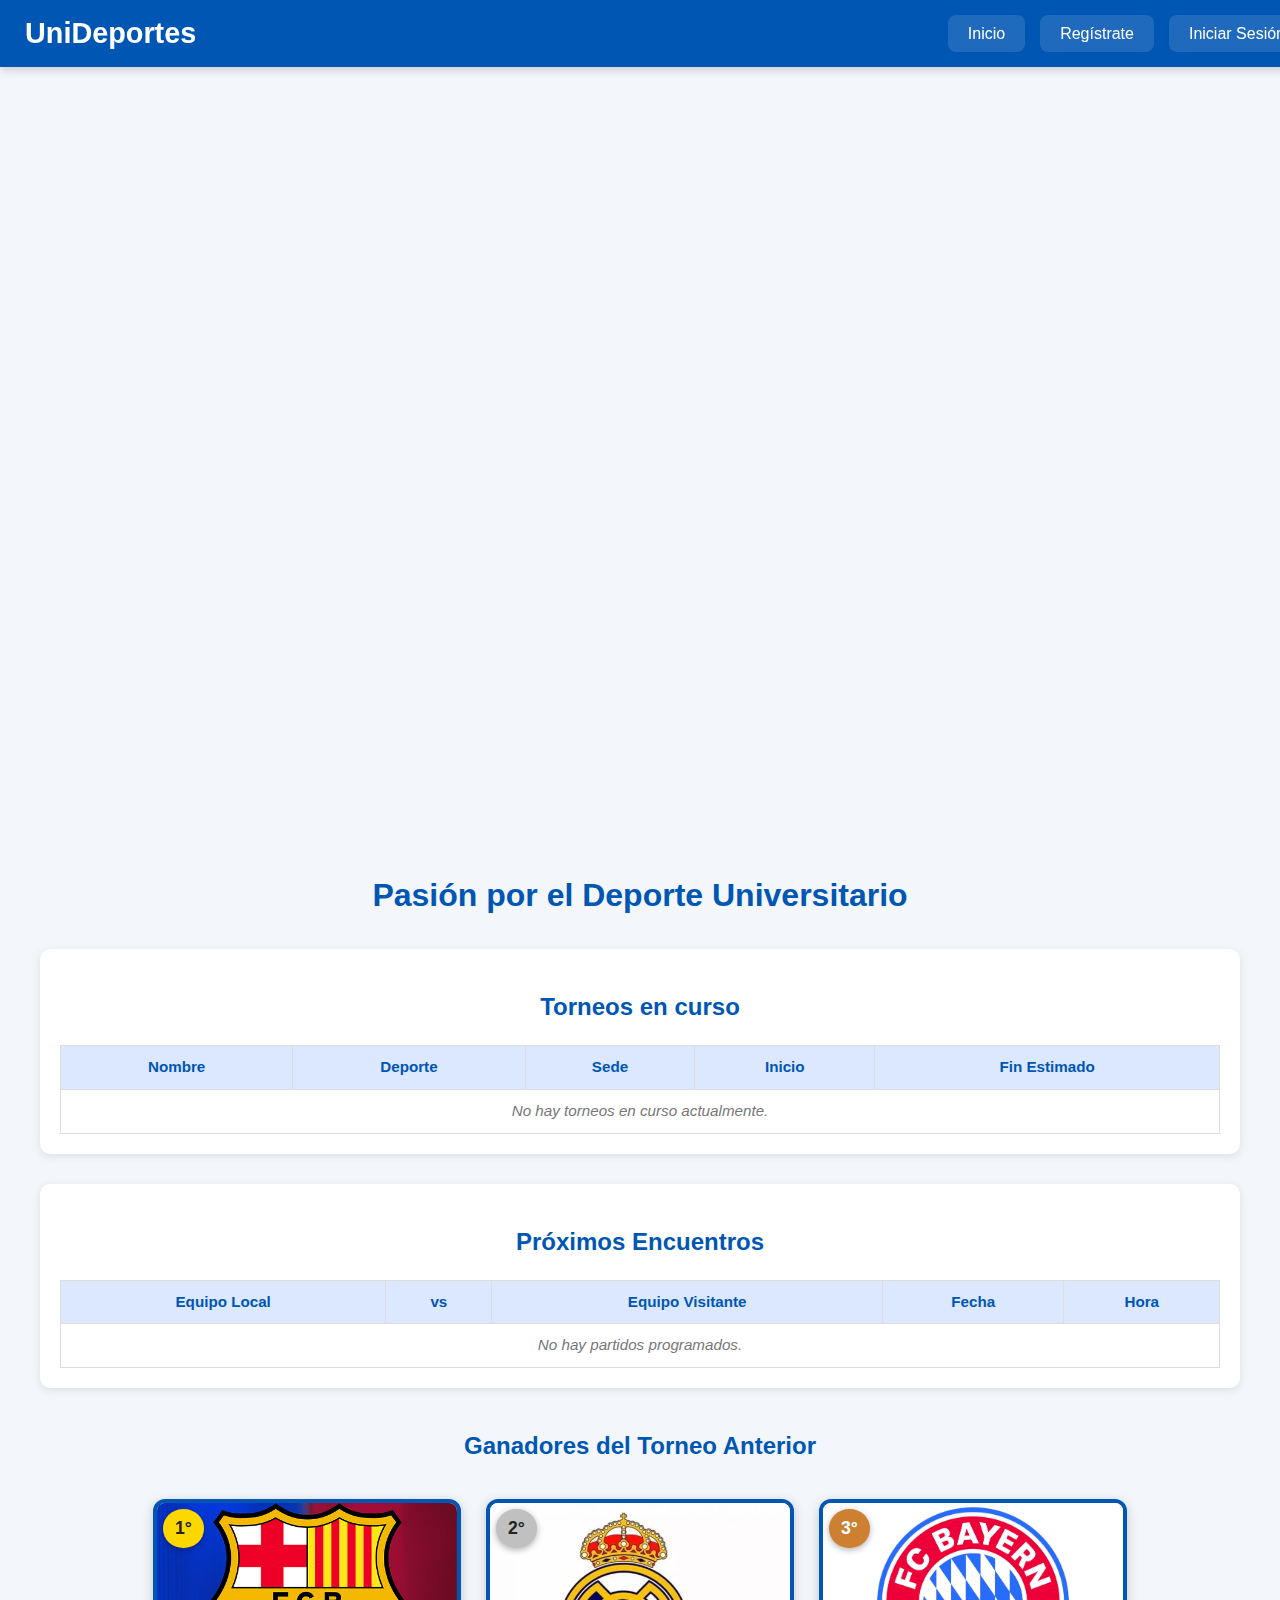
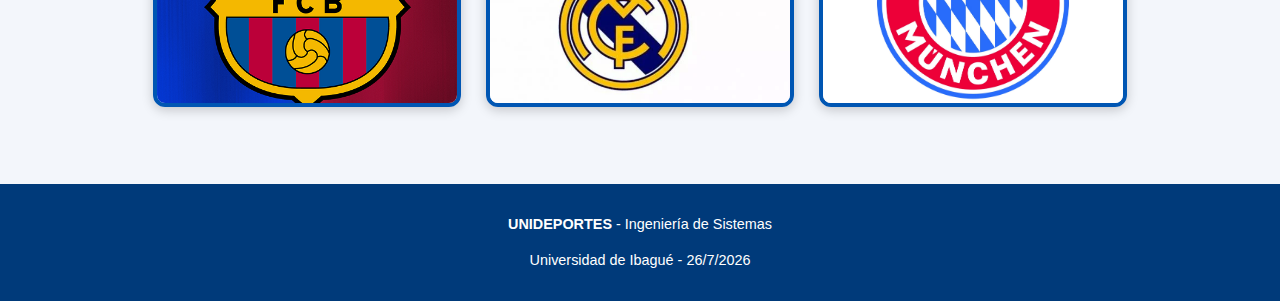
<file: index.html>
<!DOCTYPE html>

<html lang="es">
<head>
  <meta charset="UTF-8" />
  <meta name="viewport" content="width=device-width, initial-scale=1.0" />
  <title>UniDeportes</title>
  <link rel="stylesheet" href="estilos/principal.css" />
</head>

<body>
  <!-- Menú principal -->
  <nav class="menu-principal">
  <div class="logo">UniDeportes</div>
  <button class="menu-toggle" id="menu-toggle">&#9776;</button>
  <ul class="menu-lista" id="menu-lista">
    <li><a href="index.html">Inicio</a></li>
    <li><a href="estudiante/registro_estudiante.html">Regístrate</a></li>
    <li><a href="estudiante/login_estudiante.html">Iniciar Sesión</a></li>
  </ul>
</nav>


  <!-- Galería de encabezado -->

  <header class="galeria-principal">
    <div class="imagen-portada">
      <img src="imagenes/carrusel1.png" alt="Deporte universitario 1">
    </div>
    <div class="imagen-portada">
      <img src="imagenes/carrusel2.jpg" alt="Deporte universitario 2">
    </div>
    <div class="imagen-portada">
      <img src="imagenes/carrusel3.jpg" alt="Deporte universitario 3">
    </div>
  </header>

  <!-- Contenido -->

  <main class="contenido">
    <h1>Pasión por el Deporte Universitario</h1>


<section class="seccion">
  <h2>Torneos en curso</h2>
  <table class="tabla-datos">
    <thead>
      <tr>
        <th>Nombre</th>
        <th>Deporte</th>
        <th>Sede</th>
        <th>Inicio</th>
        <th>Fin Estimado</th>
      </tr>
    </thead>
    <tbody>
      <tr><td colspan="5" class="sin-datos">No hay torneos en curso actualmente.</td></tr>
    </tbody>
  </table>
</section>

<section class="seccion">
  <h2>Próximos Encuentros</h2>
  <table class="tabla-datos">
    <thead>
      <tr>
        <th>Equipo Local</th>
        <th>vs</th>
        <th>Equipo Visitante</th>
        <th>Fecha</th>
        <th>Hora</th>
      </tr>
    </thead>
    <tbody>
      <tr><td colspan="5" class="sin-datos">No hay partidos programados.</td></tr>
    </tbody>
  </table>
</section>

<!-- Galería de ganadores -->
<section class="galeria">
  <h2>Ganadores del Torneo Anterior</h2>
  <div class="imagenes-galeria">
    <div class="imagen-ganador primero">
      <img src="imagenes/ganadores/ganador1.jpg" alt="Equipo ganador 1" />
    </div>
    <div class="imagen-ganador segundo">
      <img src="imagenes/ganadores/ganador2.jpg" alt="Equipo ganador 2" />
    </div>
    <div class="imagen-ganador tercero">
      <img src="imagenes/ganadores/ganador3.jpg" alt="Equipo ganador 3" />
    </div>
  </div>
</section>


  </main>

  <footer>
    <p><strong>UNIDEPORTES</strong> - Ingeniería de Sistemas</p>
    <p>Universidad de Ibagué - <span id="fecha-actual"></span></p>
  </footer>

  <script src="scripts/principal.js"></script>

</body>
</html>
</file>
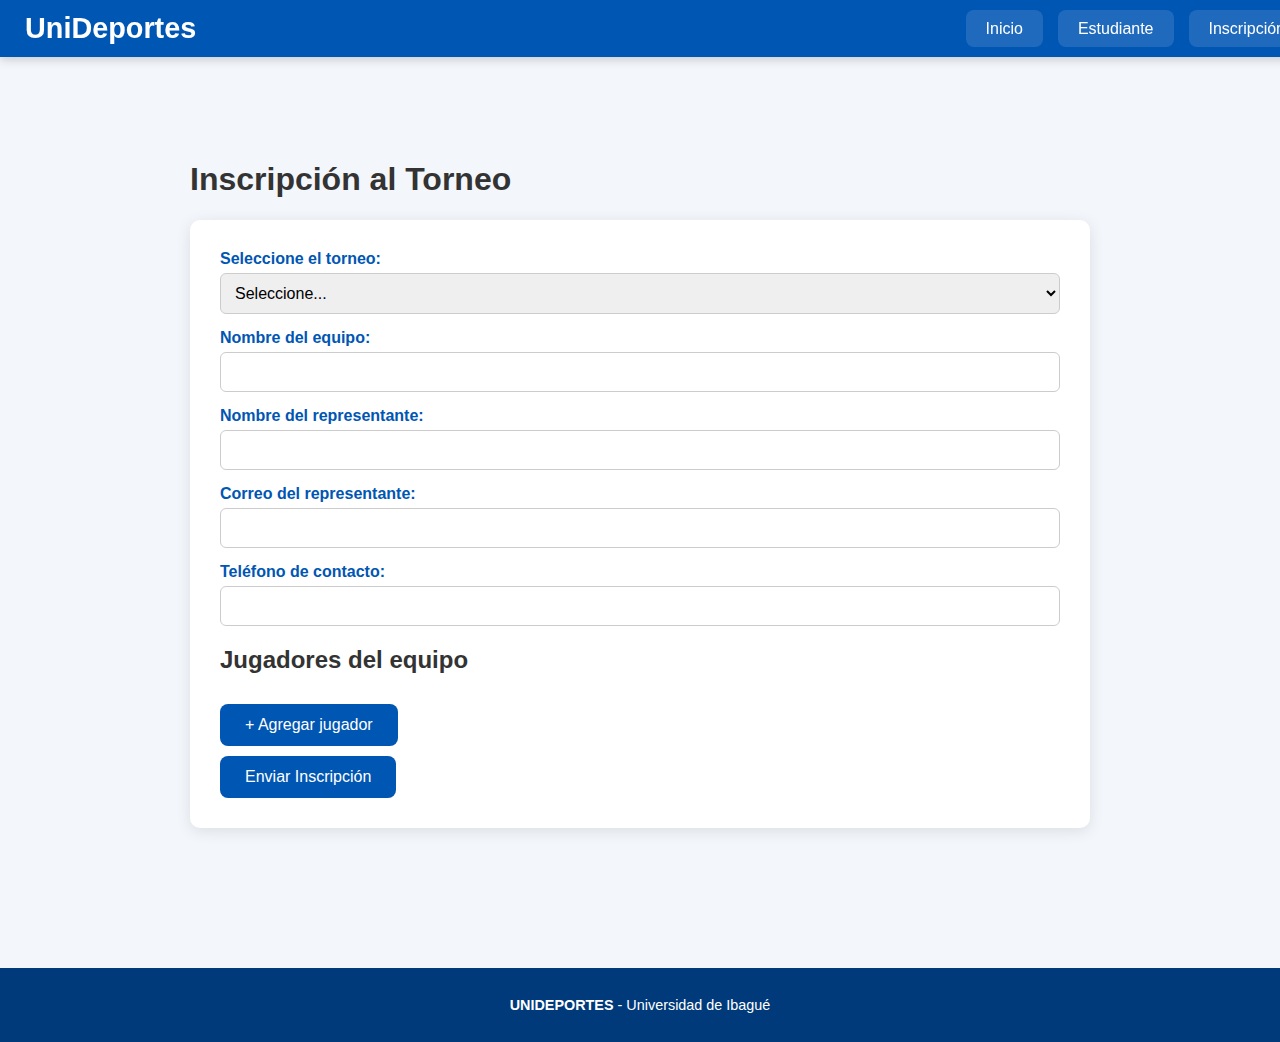
<file: estudiante/inscripcion.html>
<!DOCTYPE html>
<html lang="es">
<head>
  <meta charset="UTF-8" />
  <meta name="viewport" content="width=device-width, initial-scale=1.0" />
  <title>Inscripción a Torneos - UniDeportes</title>
  <link rel="stylesheet" href="../estilos/inscripcion.css" />
</head>

<body>
  <!-- Menú principal -->
  <nav class="menu-principal">
    <div class="logo">UniDeportes</div>
    <ul class="menu-lista" id="menu-lista">
      <li><a href="../index.html">Inicio</a></li>
      <li><a href="panel_estudiante.html">Estudiante</a></li>
      <li><a href="inscripcion.html" class="activo">Inscripción</a></li>
    </ul>
  </nav>

  <main class="contenido">
    <h1>Inscripción al Torneo</h1>

    <section class="formulario-inscripcion">
      <form id="form-inscripcion">
        <div class="campo">
          <label for="torneo">Seleccione el torneo:</label>
          <select id="torneo" name="torneo" required>
            <option value="">Seleccione...</option>
            <option value="Fútbol Sala">Fútbol Sala</option>
          </select>
        </div>

        <div class="campo">
          <label for="nombre_equipo">Nombre del equipo:</label>
          <input type="text" id="nombre_equipo" name="nombre_equipo" required />
        </div>

        <div class="campo">
          <label for="representante">Nombre del representante:</label>
          <input type="text" id="representante" name="representante" required />
        </div>

        <div class="campo">
          <label for="correo_representante">Correo del representante:</label>
          <input type="email" id="correo_representante" name="correo_representante" required />
        </div>

        <div class="campo">
          <label for="telefono_equipo">Teléfono de contacto:</label>
          <input type="tel" id="telefono_equipo" name="telefono_equipo" required />
        </div>

        <h2>Jugadores del equipo</h2>
        <div id="lista-jugadores"></div>

        <button type="button" id="btn-agregar-jugador" class="btn-agregar">+ Agregar jugador</button>

        <div class="botones">
          <button type="submit" class="btn-inscribir">Enviar Inscripción</button>
        </div>
      </form>
    </section>
  </main>

  <footer>
    <p><strong>UNIDEPORTES</strong> - Universidad de Ibagué</p>
  </footer>

  <script src="../scripts/inscripcion.js"></script>
</body>
</html>
</file>
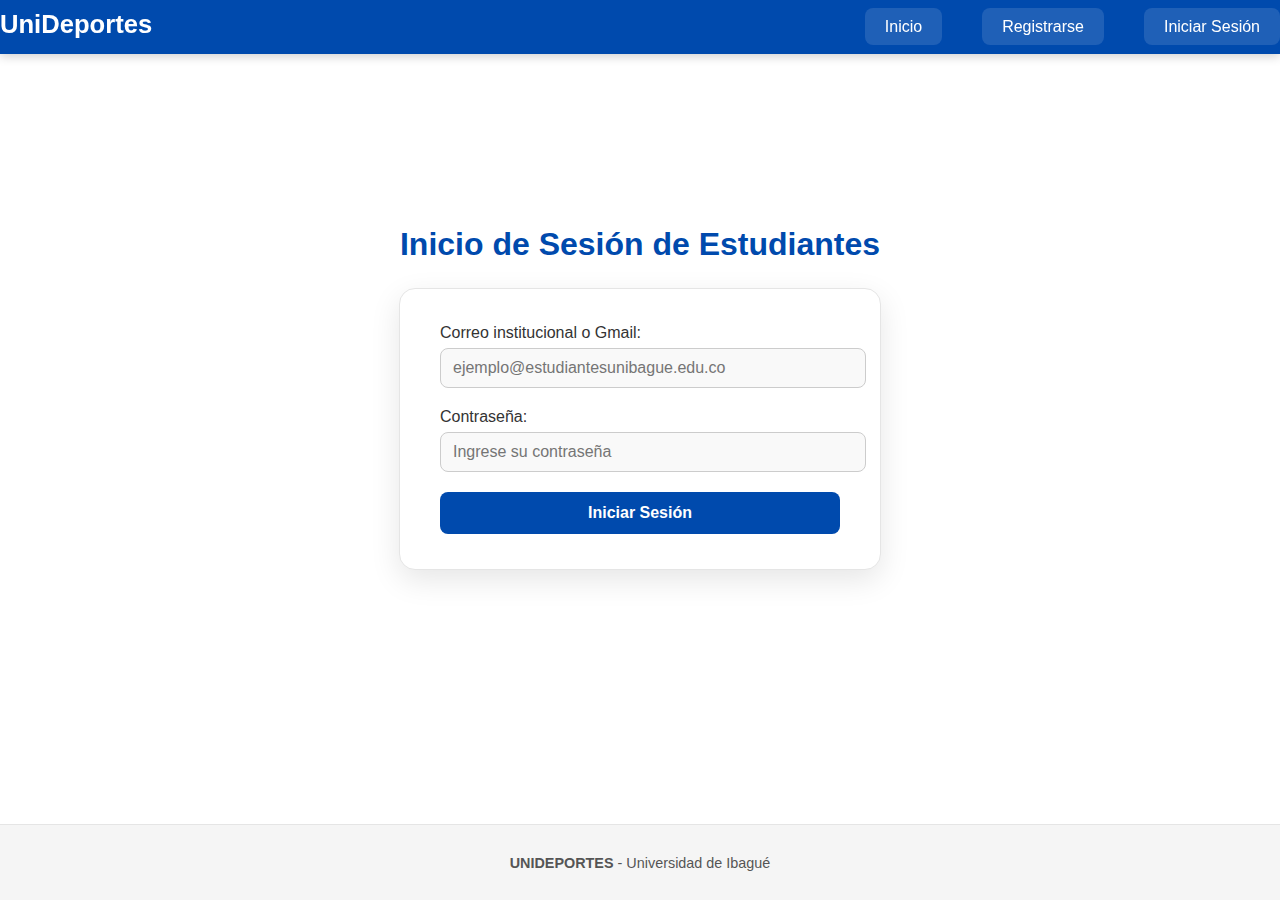
<file: estudiante/login_estudiante.html>
<!DOCTYPE html>

<html lang="es">
<head>
  <meta charset="UTF-8" />
  <meta name="viewport" content="width=device-width, initial-scale=1.0" />
  <title>Inicio de Sesión - UniDeportes</title>
  <link rel="stylesheet" href="../estilos/estilos_estudiante.css" />

  <style>
    body {
      background-color: #ffffff;
      font-family: 'Poppins', sans-serif;
      margin: 0;
      color: #222;
      min-height: 100vh;
      display: flex;
      flex-direction: column;
    }

    nav.menu-principal {
      background: #004aad;
      color: #fff;
      padding: 10px 0;
    }

    nav .logo {
      text-align: center;
      font-size: 1.6rem;
      font-weight: 700;
      margin-bottom: 5px;
    }

    nav.menu-principal ul {
      display: flex;
      justify-content: center;
      gap: 25px;
      list-style: none;
      margin: 0;
      padding: 0;
    }

    nav.menu-principal a {
      color: #fff;
      text-decoration: none;
      font-weight: 500;
      transition: 0.3s ease;
    }

    nav.menu-principal a:hover {
      color: #d6e4ff;
      transform: scale(1.05);
    }

    main.contenido {
      flex: 1;
      display: flex;
      flex-direction: column;
      align-items: center;
      justify-content: center;
      text-align: center;
      padding: 40px 20px;
    }

    h1 {
      margin-bottom: 25px;
      font-size: 2rem;
      font-weight: 600;
      color: #004aad;
      animation: fadeIn 1s ease-out forwards;
    }

    @keyframes fadeInUp {
      0% { opacity: 0; transform: translateY(30px); }
      100% { opacity: 1; transform: translateY(0); }
    }

    .formulario {
      background: #ffffff;
      border-radius: 16px;
      padding: 35px 40px;
      box-shadow: 0 10px 30px rgba(0, 0, 0, 0.1);
      max-width: 400px;
      width: 100%;
      animation: fadeInUp 0.9s ease-out forwards;
      border: 1px solid #e5e5e5;
    }

    .campo {
      margin-bottom: 20px;
      text-align: left;
    }

    .campo label {
      display: block;
      margin-bottom: 6px;
      font-weight: 500;
      color: #333;
    }

    .campo input {
      width: 100%;
      padding: 10px 12px;
      border-radius: 8px;
      border: 1px solid #ccc;
      font-size: 1rem;
      background-color: #f9f9f9;
      transition: all 0.3s ease;
    }

    .campo input:focus {
      border-color: #004aad;
      background-color: #fff;
      box-shadow: 0 0 8px rgba(0, 74, 173, 0.2);
      outline: none;
    }

    .btn-registrar {
      background: #004aad;
      color: #fff;
      border: none;
      padding: 12px 20px;
      border-radius: 8px;
      cursor: pointer;
      width: 100%;
      font-size: 1rem;
      font-weight: 600;
      transition: all 0.3s ease;
    }

    .btn-registrar:hover {
      background: #007bff;
      transform: scale(1.03);
      box-shadow: 0 4px 15px rgba(0, 74, 173, 0.25);
    }

    footer {
      text-align: center;
      padding: 15px 0;
      font-size: 0.9rem;
      color: #555;
      background: #f5f5f5;
      border-top: 1px solid #e5e5e5;
    }
  </style>

</head>

<body>
  <nav class="menu-principal">
    <div class="logo">UniDeportes</div>
    <ul class="menu-lista">
      <li><a href="../index.html">Inicio</a></li>
      <li><a href="registro_estudiante.html">Registrarse</a></li>
      <li><a href="login_estudiante.html" class="activo">Iniciar Sesión</a></li>
    </ul>
  </nav>

  <main class="contenido">
    <h1>Inicio de Sesión de Estudiantes</h1>


<section class="formulario">
  <form id="form-login" autocomplete="off">
    <div class="campo">
      <label for="correo">Correo institucional o Gmail:</label>
      <input type="email" id="correo" name="correo" placeholder="ejemplo@estudiantesunibague.edu.co" required />
    </div>

    <div class="campo">
      <label for="password">Contraseña:</label>
      <input type="password" id="password" name="password" placeholder="Ingrese su contraseña" minlength="6" required />
    </div>

    <button type="submit" class="btn-registrar">Iniciar Sesión</button>
  </form>
</section>


  </main>

  <footer>
    <p><strong>UNIDEPORTES</strong> - Universidad de Ibagué</p>
  </footer>

  <script src="../scripts/login_estudiante.js"></script>

</body>
</html>
</file>
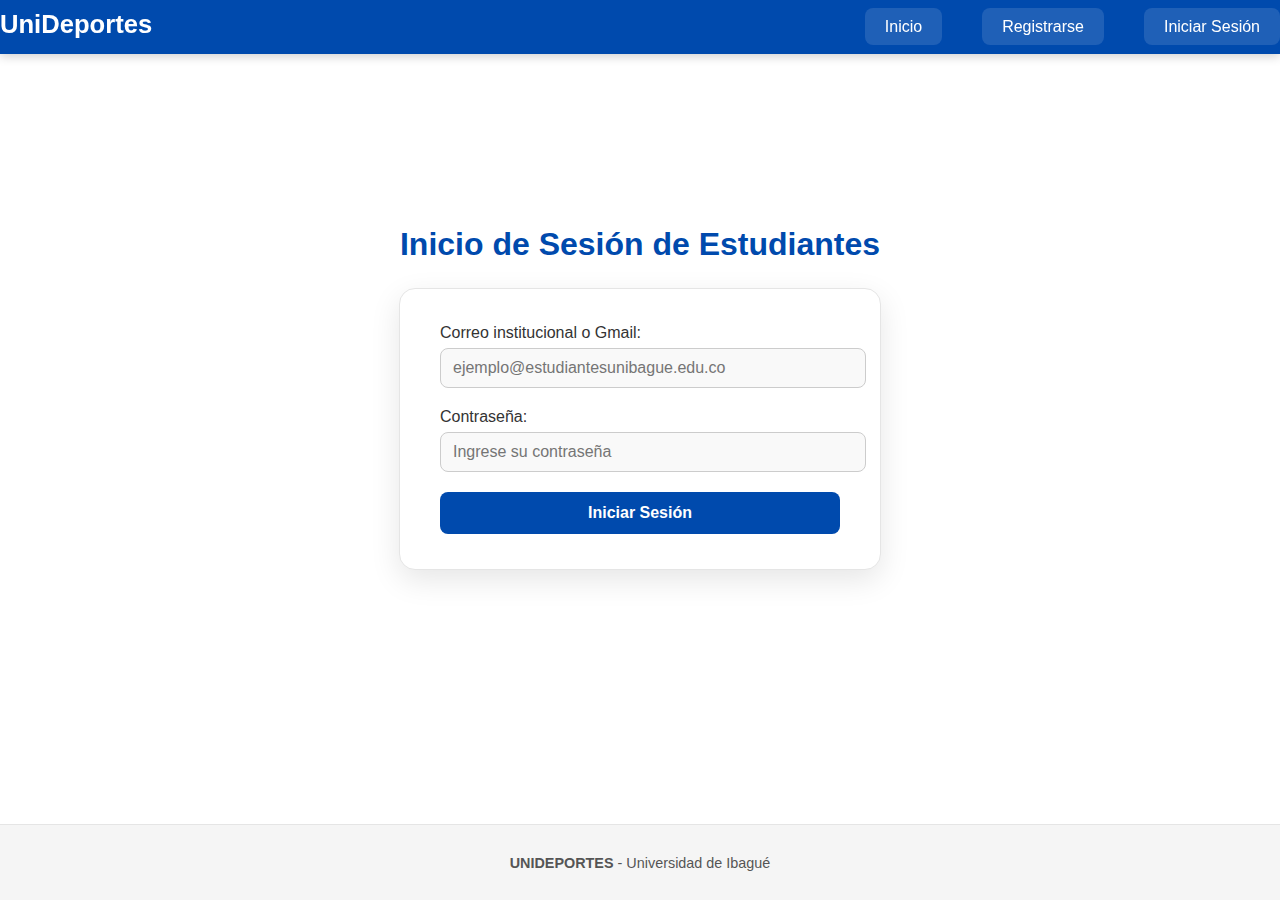
<file: estudiante/panel_estudiante.html>
<!DOCTYPE html>
<html lang="es">
<head>
  <meta charset="UTF-8" />
  <meta name="viewport" content="width=device-width, initial-scale=1.0" />
  <title>Panel del Estudiante - UniDeportes</title>
  <link rel="stylesheet" href="../estilos/panel_estudiante.css" />

  <style>
    /* ===== ANIMACIONES ===== */
    @keyframes fadeInUp {
      0% {
        opacity: 0;
        transform: translateY(30px);
      }
      100% {
        opacity: 1;
        transform: translateY(0);
      }
    }

    @keyframes fadeIn {
      0% {
        opacity: 0;
      }
      100% {
        opacity: 1;
      }
    }

    /* ===== EFECTOS DE ENTRADA ===== */
    h1 {
      opacity: 0;
      animation: fadeIn 1s ease-out forwards;
      animation-delay: 0.2s;
    }

    .perfil-info {
      opacity: 0;
      animation: fadeInUp 0.9s ease-out forwards;
      animation-delay: 0.4s;
    }

    .torneos {
      opacity: 0;
      animation: fadeInUp 0.9s ease-out forwards;
      animation-delay: 0.6s;
    }

    /* ===== INTERACCIÓN VISUAL ===== */
    .btn-inscribir {
      transition: all 0.3s ease;
      transform: scale(1);
    }

    .btn-inscribir:hover {
      background-color: #004aad;
      color: white;
      transform: scale(1.05);
      box-shadow: 0 4px 12px rgba(0, 74, 173, 0.3);
    }

    table {
      border-collapse: collapse;
      width: 100%;
    }

    table th, table td {
      padding: 12px;
      text-align: center;
    }

    table tr:hover {
      background-color: rgba(0, 74, 173, 0.05);
      transition: 0.3s ease;
    }
  </style>
</head>

<body>
  <!-- Menú superior -->
  <nav class="menu-principal">
    <div class="logo">UniDeportes</div>
    <ul class="menu-lista">
      <li><a href="../index.html">Inicio</a></li>
      <li><a href="panel_estudiante.html" class="activo">Mi Panel</a></li>
      <li><a href="login_estudiante.html" id="cerrar-sesion">Cerrar Sesión</a></li>
    </ul>
  </nav>

  <!-- Contenido principal -->
  <main class="contenido">
    <section class="perfil">
      <h1>Bienvenido, <span id="nombre-estudiante"></span> 👋</h1>

      <div class="perfil-info">
        <div class="info">
          <p><strong>Correo:</strong> <span id="correo"></span></p>
          <p><strong>Código:</strong> <span id="codigo"></span></p>
          <p><strong>Edad:</strong> <span id="edad"></span></p>
          <p><strong>Tipo de sangre:</strong> <span id="tipo_sangre"></span></p>
          <p><strong>Teléfono:</strong> <span id="telefono"></span></p>
          <p><strong>Contacto de emergencia:</strong> <span id="emergencia"></span></p>
          <p><strong>Activo en la Universidad:</strong> <span id="activo"></span></p>
        </div>
      </div>
    </section>

    <!-- Torneos disponibles -->
    <section class="torneos">
      <h2>Torneos Disponibles</h2>
      <table class="tabla-torneos">
        <thead>
          <tr>
            <th>Nombre</th>
            <th>Deporte</th>
            <th>Inicio</th>
            <th>Inscribirse</th>
          </tr>
        </thead>
        <tbody id="lista-torneos">
          <tr>
            <td>Torneo Interfacultades</td>
            <td>Fútbol Sala</td>
            <td>30 de Octubre 2027</td>
            <td><a href="inscripcion.html" class="btn-inscribir">Inscribirme</a></td>
          </tr>
        </tbody>
      </table>
    </section>
  </main>

  <footer>
    <p><strong>UNIDEPORTES</strong> - Universidad de Ibagué</p>
  </footer>

  <!-- Script principal del panel -->
  <script src="../scripts/panel_estudiante.js"></script>
</body>
</html>
</file>
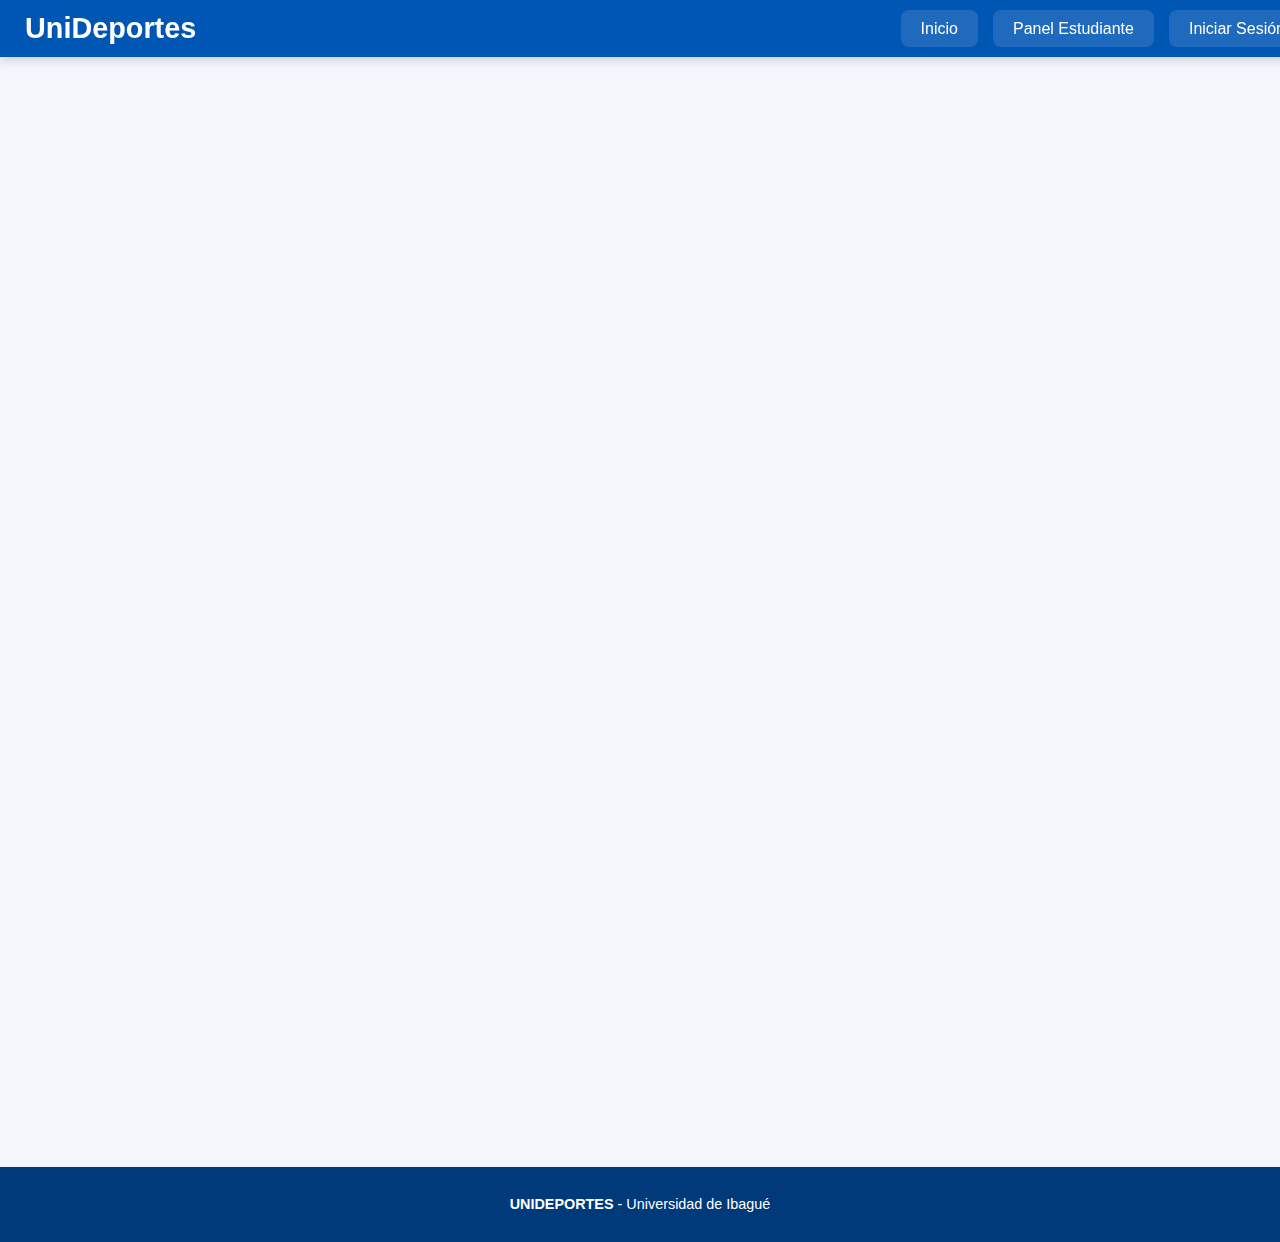
<file: estudiante/registro_estudiante.html>
<!DOCTYPE html>

<html lang="es">
<head>
  <meta charset="UTF-8" />
  <meta name="viewport" content="width=device-width, initial-scale=1.0" />
  <title>Registro de Estudiante - UniDeportes</title>
  <link rel="stylesheet" href="../estilos/estilos_estudiante.css" />

  <style>
    /* ===== ANIMACIONES ===== */
    @keyframes fadeInUp {
      0% { opacity: 0; transform: translateY(30px); }
      100% { opacity: 1; transform: translateY(0); }
    }

    @keyframes fadeIn {
      0% { opacity: 0; }
      100% { opacity: 1; }
    }

    h1 {
      opacity: 0;
      animation: fadeIn 1s ease-out forwards;
      animation-delay: 0.2s;
    }

    .seccion-formulario {
      opacity: 0;
      animation: fadeInUp 0.9s ease-out forwards;
      animation-delay: 0.4s;
    }

    .btn-registrar {
      transition: all 0.3s ease;
      transform: scale(1);
    }

    .btn-registrar:hover {
      background-color: #004aad;
      transform: scale(1.05);
      box-shadow: 0 4px 12px rgba(0, 74, 173, 0.3);
    }

    input:focus, select:focus {
      outline: none;
      border-color: #004aad;
      box-shadow: 0 0 8px rgba(0, 74, 173, 0.4);
      transition: 0.3s ease;
    }
  </style>

</head>

<body>
  <!-- Menú principal -->
  <nav class="menu-principal">
    <div class="logo">UniDeportes</div>
    <ul class="menu-lista">
      <li><a href="../index.html">Inicio</a></li>
      <li><a href="panel_estudiante.html" class="activo">Panel Estudiante</a></li>
      <li><a href="login_estudiante.html">Iniciar Sesión</a></li>
    </ul>
  </nav>

  <!-- Contenido principal -->

  <main class="contenido">
    <h1>Registro de Estudiante</h1>

<section class="seccion-formulario">
  <form id="form-registro" class="formulario">
    <div class="campo">
      <label for="nombre">Nombres y Apellidos:</label>
      <input type="text" id="nombre" name="nombre" required />
    </div>

    <div class="campo">
      <label for="correo">Correo institucional o Gmail:</label>
      <input type="email" id="correo" name="correo" placeholder="ejemplo@estudiantesunibague.edu.co" required />
    </div>

    <div class="campo">
      <label for="password">Contraseña:</label>
      <input type="password" id="password" name="password" minlength="6" required />
    </div>

    <div class="campo">
      <label for="codigo">Código estudiantil:</label>
      <input type="text" id="codigo" name="codigo" required />
    </div>

    <div class="campo">
      <label for="edad">Edad:</label>
      <input type="number" id="edad" name="edad" min="15" max="80" required />
    </div>

    <div class="campo">
      <label for="tipo_sangre">Tipo de sangre:</label>
      <select id="tipo_sangre" name="tipo_sangre" required>
        <option value="">Seleccione...</option>
        <option value="O+">O+</option>
        <option value="O-">O-</option>
        <option value="A+">A+</option>
        <option value="A-">A-</option>
        <option value="B+">B+</option>
        <option value="B-">B-</option>
        <option value="AB+">AB+</option>
        <option value="AB-">AB-</option>
      </select>
    </div>

    <div class="campo">
      <label for="telefono">Teléfono:</label>
      <input type="tel" id="telefono" name="telefono" required />
    </div>

    <div class="campo">
      <label for="emergencia">Contacto de emergencia:</label>
      <input type="text" id="emergencia" name="emergencia" required />
    </div>

    <div class="campo">
      <label for="activo">¿Activo en la Universidad?</label>
      <select id="activo" name="activo" required>
        <option value="">Seleccione...</option>
        <option value="Sí">Sí</option>
        <option value="No">No</option>
      </select>
    </div>

    <div class="botones">
      <button type="submit" class="btn-registrar">Registrar</button>
    </div>
  </form>
</section>


  </main>

  <footer>
    <p><strong>UNIDEPORTES</strong> - Universidad de Ibagué</p>
  </footer>

  <script>
    document.addEventListener("DOMContentLoaded", () => {
      const form = document.getElementById("form-registro");

      form.addEventListener("submit", (event) => {
        event.preventDefault();

        const nombre = document.getElementById("nombre").value.trim();
        const correo = document.getElementById("correo").value.trim();
        const password = document.getElementById("password").value.trim();
        const codigo = document.getElementById("codigo").value.trim();
        const edad = document.getElementById("edad").value.trim();
        const tipo_sangre = document.getElementById("tipo_sangre").value;
        const telefono = document.getElementById("telefono").value.trim();
        const emergencia = document.getElementById("emergencia").value.trim();
        const activo = document.getElementById("activo").value;

        // === VALIDACIONES ===
        if (!nombre || !correo || !password || !codigo || !edad || !telefono || !emergencia || !tipo_sangre || !activo) {
          alert("Por favor, complete todos los campos requeridos.");
          return;
        }

        const patronCorreo = /^[a-zA-Z0-9._%+-]+@(gmail\.com|estudiantesunibague\.edu\.co)$/i;
        if (!patronCorreo.test(correo)) {
          alert("Solo se permiten correos Gmail o institucionales (@estudiantesunibague.edu.co).");
          return;
        }

        if (password.length < 6) {
          alert("La contraseña debe tener al menos 6 caracteres.");
          return;
        }

        // === CREAR OBJETO DE USUARIO ===
        const estudiante = {
          tipo: "estudiante",
          nombre,
          correo,
          password,
          codigo,
          edad,
          tipo_sangre,
          telefono,
          emergencia,
          activo,
          fecha_registro: new Date().toLocaleString(),
        };

        // Guardar en localStorage
        let lista = JSON.parse(localStorage.getItem("estudiantes") || "[]");

        // Validar duplicado
        if (lista.some(u => u.correo === correo)) {
          alert("Este correo ya está registrado. Intente con otro.");
          return;
        }

        lista.push(estudiante);
        localStorage.setItem("estudiantes", JSON.stringify(lista));
        localStorage.setItem("usuarioActivo", JSON.stringify(estudiante));

        alert("✅ Registro exitoso. Puede iniciar sesión ahora.");
        window.location.href = "login_estudiante.html";
      });
    });
  </script>

</body>
</html>
</file>
<file: estilos/principal.css>
/* General */
body {
font-family: "Segoe UI", sans-serif;
margin: 0;
background: #f3f6fb;
color: #333;
line-height: 1.5;
}

/* Menú superior */
.menu-principal {
background-color: #0056b3;
color: white;
display: flex;
justify-content: space-between;
align-items: center;
padding: 12px 25px;
position: fixed;
top: 0;
width: 100%;
z-index: 1000;
box-shadow: 0 2px 10px rgba(0, 0, 0, 0.2);
}

.logo {
font-size: 1.8em;
font-weight: bold;
}

.menu-toggle {
display: none;
background: none;
border: none;
color: white;
font-size: 2em;
cursor: pointer;
}

.menu-lista {
list-style: none;
display: flex;
margin: 0;
padding: 0;
}

.menu-lista li {
margin-left: 15px;
}

/* 🔵 Botones del menú */
.menu-lista a {
color: white;
text-decoration: none;
padding: 8px 18px;
border-radius: 8px;
font-weight: 500;
background-color: rgba(255, 255, 255, 0.12);
border: 2px solid transparent;
transition: all 0.3s ease;
}

.menu-lista a:hover {
background-color: white;
color: #0056b3;
border-color: #0056b3;
box-shadow: 0 0 10px rgba(0, 86, 179, 0.4);
}

.menu-lista a:active {
transform: scale(0.96);
}

/* Responsive */
@media (max-width: 768px) {
.menu-toggle {
display: block;
}

.menu-lista {
display: none;
flex-direction: column;
justify-content: center;
align-items: center;
position: fixed;
top: 70px;
left: 0;
width: 100%;
height: calc(100vh - 70px);
background-color: rgba(0, 86, 179, 0.98);
text-align: center;
}

.menu-lista li {
margin: 20px 0;
}

.menu-lista a {
font-size: 1.2em;
padding: 12px 28px;
background-color: white;
color: #0056b3;
border: 2px solid #0056b3;
box-shadow: 0 3px 12px rgba(0, 0, 0, 0.2);
}

.menu-lista a:hover {
background-color: #003a7a;
color: white;
}

.menu-lista.activo {
display: flex;
}
}


/* Galería automática una imagen a la vez */
.galeria-principal {
position: relative;
width: 100%;
height: 80vh;
margin-top: 70px;
overflow: hidden;
}

.imagen-portada {
position: absolute;
width: 100%;
height: 100%;
opacity: 0;
animation: fade 21s infinite;
}

.imagen-portada:nth-child(1) { animation-delay: 0s; }
.imagen-portada:nth-child(2) { animation-delay: 7s; }
.imagen-portada:nth-child(3) { animation-delay: 14s; }

@keyframes fade {
0% { opacity: 0; }
5% { opacity: 1; }
33% { opacity: 1; }
38% { opacity: 0; }
100% { opacity: 0; }
}

.imagen-portada img {
width: 100%;
height: 100%;
object-fit: cover;
transition: transform 1s ease;
}

.imagen-portada:hover img {
transform: scale(1.05);
}

/* Contenido */
.contenido {
max-width: 1200px;
margin: 40px auto;
padding: 20px;
}

h1, h2 {
text-align: center;
color: #0056b3;
}

.seccion {
background: white;
padding: 20px;
border-radius: 10px;
margin-top: 30px;
box-shadow: 0 2px 10px rgba(0, 0, 0, 0.1);
}

/* Tablas */
.tabla-datos {
width: 100%;
border-collapse: collapse;
margin-top: 10px;
font-size: 0.95em;
}

.tabla-datos th, .tabla-datos td {
border: 1px solid #ddd;
padding: 10px;
text-align: center;
}

.tabla-datos th {
background: #dbe8ff;
color: #0056b3;
}

.sin-datos {
text-align: center;
color: #777;
font-style: italic;
margin-top: 10px;
}

/* Galería de ganadores */
.galeria {
margin-top: 40px;
text-align: center;
}

.imagenes-galeria {
display: flex;
justify-content: center;
align-items: center;
gap: 25px;
flex-wrap: wrap;
margin-top: 25px;
padding: 10px;
}

.imagen-ganador {
position: relative;
}

.imagen-ganador img {
width: 300px;
height: 200px;
border-radius: 12px;
border: 4px solid #0056b3;
object-fit: cover;
object-position: center;
box-shadow: 0 3px 12px rgba(0, 0, 0, 0.2);
transition: transform 0.3s ease, box-shadow 0.3s ease, border-color 0.3s ease;
}

.imagen-ganador img:hover {
transform: scale(1.06);
border-color: #003a7a;
box-shadow: 0 5px 18px rgba(0, 0, 0, 0.3);
}

/* Etiquetas de posición */
.imagen-ganador::before {
content: attr(data-posicion);
position: absolute;
top: 10px;
left: 10px;
background: #0056b3;
color: white;
font-weight: bold;
font-size: 1.1em;
padding: 6px 12px;
border-radius: 50%;
box-shadow: 0 2px 6px rgba(0, 0, 0, 0.3);
}

/* Colores especiales para el podio */
.primero::before {
content: "1°";
background: gold;
color: #222;
}

.segundo::before {
content: "2°";
background: silver;
color: #222;
}

.tercero::before {
content: "3°";
background: #cd7f32; /* bronce */
color: white;
}

/* Footer */
footer {
background-color: #003a7a;
color: white;
text-align: center;
padding: 15px 0;
font-size: 0.9em;
}

/* Responsive */
@media (max-width: 768px) {
.menu-toggle { display: block; }

.menu-lista {
display: none;
flex-direction: column;
justify-content: center;
align-items: center;
position: fixed;
top: 70px;
left: 0;
width: 100%;
height: calc(100vh - 70px);
background-color: rgba(0, 86, 179, 0.98);
text-align: center;
}

.menu-lista li { margin: 20px 0; }

.menu-lista a {
font-size: 1.3em;
padding: 15px 25px;
border-radius: 8px;
display: block;
}

.menu-lista.activo { display: flex; }

.galeria-principal { height: 50vh; }
.imagen-portada img { height: 50vh; }
}
</file>
<file: estilos/inscripcion.css>
body {
  font-family: "Segoe UI", sans-serif;
  margin: 0;
  background: #f3f6fb;
  color: #333;
}

/* Menú superior */
.menu-principal {
  background-color: #0056b3;
  color: white;
  display: flex;
  justify-content: space-between;
  align-items: center;
  padding: 12px 25px;
  position: fixed;
  top: 0;
  width: 100%;
  z-index: 1000;
  box-shadow: 0 2px 10px rgba(0, 0, 0, 0.2);
}

.logo {
  font-size: 1.8em;
  font-weight: bold;
}

.menu-lista {
  list-style: none;
  display: flex;
  margin: 0;
  padding: 0;
}

.menu-lista li {
  margin-left: 15px;
}

.menu-lista a {
  color: white;
  text-decoration: none;
  padding: 8px 18px;
  border-radius: 8px;
  font-weight: 500;
  background-color: rgba(255, 255, 255, 0.12);
  border: 2px solid transparent;
  transition: all 0.3s ease;
}

.menu-lista a:hover {
  background-color: white;
  color: #0056b3;
  border-color: #0056b3;
  box-shadow: 0 0 10px rgba(0, 86, 179, 0.4);
}

/* Contenido principal */
.contenido {
  max-width: 900px;
  margin: 120px auto;
  padding: 20px;
}

/* Formulario */
.formulario-inscripcion {
  background: white;
  padding: 30px;
  border-radius: 10px;
  box-shadow: 0 3px 15px rgba(0, 0, 0, 0.1);
}

.campo {
  margin-bottom: 15px;
  display: flex;
  flex-direction: column;
}

.campo label {
  font-weight: bold;
  color: #0056b3;
  margin-bottom: 5px;
}

.campo input,
.campo select {
  padding: 10px;
  border-radius: 6px;
  border: 1px solid #ccc;
  font-size: 1em;
}

.btn-agregar,
.btn-inscribir {
  background-color: #0056b3;
  color: white;
  border: none;
  padding: 12px 25px;
  border-radius: 8px;
  font-size: 1em;
  cursor: pointer;
  transition: 0.3s;
  margin-top: 10px;
}

.btn-agregar:hover,
.btn-inscribir:hover {
  background-color: #003a7a;
}

.jugador-card {
  border: 2px solid #0056b3;
  border-radius: 8px;
  padding: 15px;
  margin-bottom: 15px;
  background-color: #f4f8ff;
}

.jugador-card h3 {
  color: #003a7a;
  margin-top: 0;
}

.btn-eliminar {
  background-color: #b30000;
  color: white;
  border: none;
  padding: 6px 12px;
  border-radius: 6px;
  cursor: pointer;
}

.btn-eliminar:hover {
  background-color: #800000;
}

/* Footer */
footer {
  background-color: #003a7a;
  color: white;
  text-align: center;
  padding: 15px;
  margin-top: 50px;
  font-size: 0.9em;
}
</file>
<file: estilos/estilos_estudiante.css>
/* General */
body {
font-family: "Segoe UI", sans-serif;
margin: 0;
background: #f3f6fb;
color: #333;
}

/* Menú superior */
.menu-principal {
background-color: #0056b3;
color: white;
display: flex;
justify-content: space-between;
align-items: center;
padding: 12px 25px;
position: fixed;
top: 0;
width: 100%;
z-index: 1000;
box-shadow: 0 2px 10px rgba(0, 0, 0, 0.2);
}

.logo {
font-size: 1.8em;
font-weight: bold;
}

.menu-toggle {
display: none;
background: none;
border: none;
color: white;
font-size: 2em;
cursor: pointer;
}

.menu-lista {
list-style: none;
display: flex;
margin: 0;
padding: 0;
}

.menu-lista li {
margin-left: 15px;
}

.menu-lista a {
color: white;
text-decoration: none;
padding: 8px 18px;
border-radius: 8px;
font-weight: 500;
background-color: rgba(255, 255, 255, 0.12);
border: 2px solid transparent;
transition: all 0.3s ease;
}

.menu-lista a:hover {
background-color: white;
color: #0056b3;
border-color: #0056b3;
box-shadow: 0 0 10px rgba(0, 86, 179, 0.4);
}

.menu-lista a:active {
transform: scale(0.96);
}

/* Contenido principal */
.contenido {
max-width: 1000px;
margin: 120px auto;
padding: 20px;
}

/* Formulario */
.formulario {
background: white;
padding: 30px;
border-radius: 10px;
box-shadow: 0 3px 15px rgba(0, 0, 0, 0.1);
}

.campo {
margin-bottom: 15px;
display: flex;
flex-direction: column;
}

.campo label {
font-weight: bold;
color: #0056b3;
margin-bottom: 5px;
}

.campo input,
.campo select {
padding: 10px;
border-radius: 6px;
border: 1px solid #ccc;
font-size: 1em;
}

/* Botones */
.botones {
display: flex;
justify-content: space-between;
flex-wrap: wrap;
margin-top: 20px;
}

.btn-registrar,
.btn-qr {
background-color: #0056b3;
color: white;
border: none;
padding: 10px 20px;
border-radius: 8px;
font-size: 1em;
cursor: pointer;
transition: 0.3s;
}

.btn-registrar:hover,
.btn-qr:hover {
background-color: #003a7a;
}

/* QR */
.qr-contenedor {
margin-top: 30px;
text-align: center;
}

/* Torneos */
.seccion-torneos {
margin-top: 60px;
}

.tabla-torneos {
width: 100%;
border-collapse: collapse;
background: white;
border-radius: 10px;
overflow: hidden;
box-shadow: 0 3px 10px rgba(0, 0, 0, 0.1);
}

.tabla-torneos th,
.tabla-torneos td {
border: 1px solid #ddd;
padding: 12px;
text-align: center;
}

.tabla-torneos th {
background: #dbe8ff;
color: #0056b3;
font-weight: bold;
}

.btn-inscribir {
background-color: #0056b3;
color: white;
border: none;
padding: 8px 15px;
border-radius: 6px;
cursor: pointer;
transition: 0.3s;
}

.btn-inscribir:hover {
background-color: #003a7a;
}

/* Footer */
footer {
background-color: #003a7a;
color: white;
text-align: center;
padding: 15px;
margin-top: 50px;
font-size: 0.9em;
}

/* Responsive */
@media (max-width: 768px) {
.menu-toggle {
display: block;
}

.menu-lista {
display: none;
flex-direction: column;
justify-content: center;
align-items: center;
position: fixed;
top: 70px;
left: 0;
width: 100%;
height: calc(100vh - 70px);
background-color: rgba(0, 86, 179, 0.98);
}

.menu-lista li {
margin: 20px 0;
}

.menu-lista a {
font-size: 1.2em;
background-color: white;
color: #0056b3;
}

.menu-lista.activo {
display: flex;
}
}
</file>
<file: estilos/panel_estudiante.css>
body {
  font-family: "Segoe UI", sans-serif;
  margin: 0;
  background: #f3f6fb;
  color: #333;
}

/* ===== MENÚ SUPERIOR ===== */
.menu-principal {
  background-color: #0056b3;
  color: white;
  display: flex;
  justify-content: space-between;
  align-items: center;
  padding: 12px 25px;
  position: fixed;
  top: 0;
  width: 100%;
  z-index: 1000;
  box-shadow: 0 2px 10px rgba(0, 0, 0, 0.2);
}

.logo {
  font-size: 1.8em;
  font-weight: bold;
}

.menu-lista {
  list-style: none;
  display: flex;
  margin: 0;
  padding: 0;
}

.menu-lista li {
  margin-left: 15px;
}

.menu-lista a {
  color: white;
  text-decoration: none;
  padding: 8px 18px;
  border-radius: 8px;
  font-weight: 500;
  background-color: rgba(255, 255, 255, 0.12);
  border: 2px solid transparent;
  transition: all 0.3s ease;
}

.menu-lista a:hover {
  background-color: white;
  color: #0056b3;
  border-color: #0056b3;
}

/* ===== CONTENIDO ===== */
.contenido {
  max-width: 1000px;
  margin: 120px auto;
  padding: 20px;
}

/* ===== PERFIL ===== */
.perfil {
  background-color: white;
  border-radius: 10px;
  padding: 25px;
  box-shadow: 0 3px 10px rgba(0, 0, 0, 0.1);
  margin-bottom: 40px;
}

.perfil h1 {
  color: #0056b3;
  margin-bottom: 20px;
}

.perfil-info {
  display: flex;
  flex-wrap: wrap;
  justify-content: space-between;
  align-items: flex-start;
  gap: 20px;
}

.info {
  flex: 1 1 55%;
}

.qr-contenedor {
  flex: 1 1 40%;
  text-align: center;
  background-color: #f8f9fd;
  border-radius: 10px;
  padding: 15px;
}

#qrcode {
  margin: 10px auto;
  width: 160px;
  height: 160px;
}

.btn-descargar {
  background-color: #0056b3;
  color: white;
  border: none;
  padding: 8px 15px;
  border-radius: 6px;
  cursor: pointer;
  margin-top: 10px;
  transition: 0.3s;
}

.btn-descargar:hover {
  background-color: #003a7a;
}

/* ===== TORNEOS ===== */
.torneos h2 {
  color: #003a7a;
}

.tabla-torneos {
  width: 100%;
  border-collapse: collapse;
  background: white;
  border-radius: 10px;
  overflow: hidden;
  box-shadow: 0 3px 10px rgba(0, 0, 0, 0.1);
}

.tabla-torneos th,
.tabla-torneos td {
  border: 1px solid #ddd;
  padding: 12px;
  text-align: center;
}

.tabla-torneos th {
  background: #dbe8ff;
  color: #0056b3;
  font-weight: bold;
}

.btn-inscribir {
  background-color: #0056b3;
  color: white;
  border: none;
  padding: 8px 15px;
  border-radius: 6px;
  cursor: pointer;
  transition: 0.3s;
  text-decoration: none;
}

.btn-inscribir:hover {
  background-color: #003a7a;
}

/* ===== FOOTER ===== */
footer {
  background-color: #003a7a;
  color: white;
  text-align: center;
  padding: 15px;
  margin-top: 50px;
  font-size: 0.9em;
}

/* ===== RESPONSIVE ===== */
@media (max-width: 768px) {
  .perfil-info {
    flex-direction: column;
    align-items: center;
  }

  .qr-contenedor, .info {
    width: 100%;
  }

  .menu-principal {
    flex-direction: column;
  }
}
</file>
